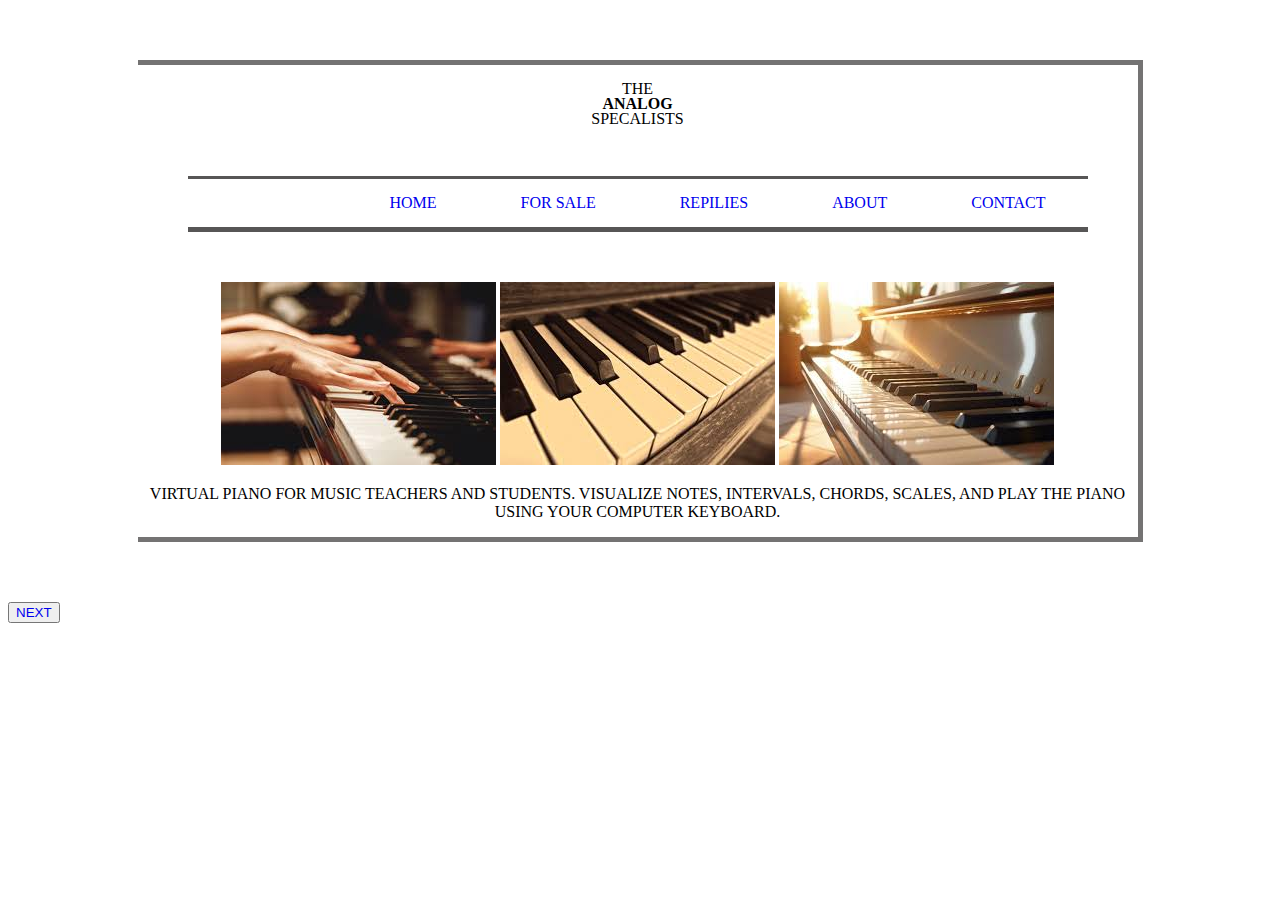
<file: index.html>
<!DOCTYPE html>
<html lang="en">
<head>
    <meta charset="UTF-8">
    <meta name="viewport" content="width=device-width, initial-scale=1.0">
    <title>Card</title>
    <link rel="stylesheet" href="style.css">
</head>
<body>
    <div class="aaa">
        <P class="a">The <br> <b>Analog </b> <br>Specalists</P>
        <ol>
            <li><a href="#">home</a> </li>
            <li><a href="#">for sale</a> </li>
            <li><a href="#">repilies</a> </li>
            <li><a href="#">about</a> </li>
            <li><a href="#">contact</a> </li>
        </ol>
        <div class="zzz">
        <img src="img/1i.jfif" alt="">
        <img src="img/2i.jfif" alt="">
        <img src="img/3ai.jfif" alt="">
        </div>
        <p>Virtual piano for music teachers and students. Visualize notes, intervals, chords, scales, and play the piano using your computer keyboard.</p>
    </div>
    <button><a href="index1.html">NEXT</a></button>
</body>
</html>
</file>
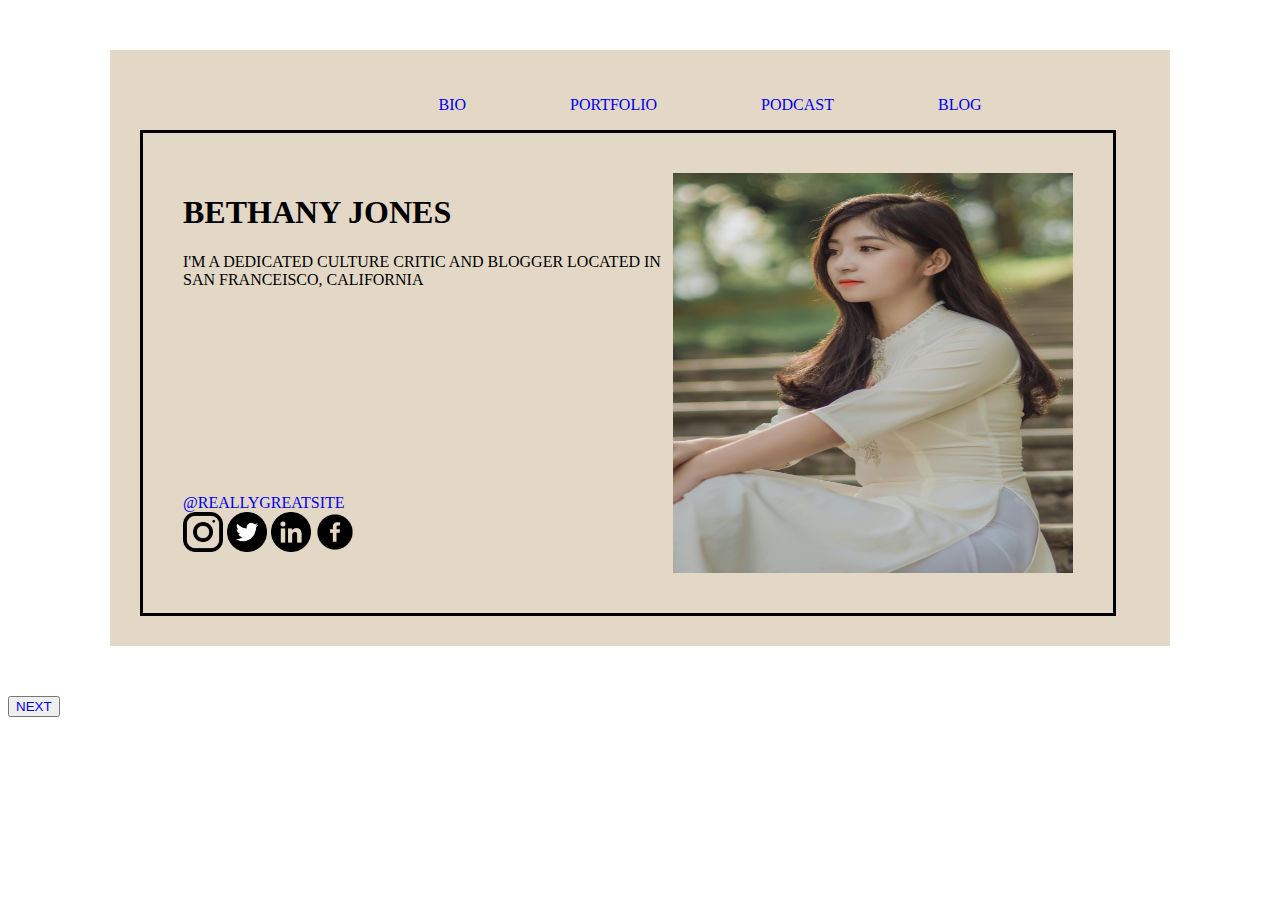
<file: index1.html>
<!DOCTYPE html>
<html lang="en">
<head>
    <meta charset="UTF-8">
    <meta name="viewport" content="width=device-width, initial-scale=1.0">
    <title>card</title>
    <link rel="stylesheet" href="style1.css">
</head>
<body>
    <div class="aa">
        <ol>
            <li><a href="#">bio</a></li>
            <li><a href="#">portfolio</a></li>
            <li><a href="#">podcast</a></li>
            <li><a href="#">blog</a></li>
        </ol>
        <div class="as">
            <div class="q"><img src="img/k.jpg" alt="" height="400" width="400"></div>
             <div class="e"><h1>bethany jones</h1>
            <p>I'm a dedicated culture critic and blogger located in  San franceisco, california</p></div>
            <div class="w">
            <a href="#">@reallygreatsite</a> <br>
            <img src="img/instagram_733614.png" alt="" height="40" width="40">
            <img src="img/social_10091904.png" alt="" height="40" width="40">
            <img src="img/linkedin_3669739.png" alt="" height="40" width="40">
            <img src="img/facebook_4138166.png" alt="" height="40" width="40">
            </div>
        </div>
    </div>
    <button><a href="index.html">NEXT</a></button>
</body>
</html>
</file>
<file: style.css>
.aaa {
    border-top: 5px solid rgb(116, 115, 115);
    border-bottom: 5px solid rgb(116, 115, 115);
    border-right: 5px solid rgb(116, 115, 115);
    width: 1000px;
    margin: 60px auto;
    text-align: center;
    text-transform: uppercase;
}
.a {
    line-height: 15px;
}
ol {
    border-top: 3px solid rgb(87, 86, 86);
    border-bottom: 5px solid rgb(87, 86, 86);
    margin: 50px;
    padding: 15px;
    text-indent: 80px;
}
li {
    display: inline-block;
}
a {
    text-decoration-line: none;
    text-decoration-color: black;
}
</file>
<file: style1.css>
.aa {
  background-color: rgb(227, 215, 197);
  margin: 50px auto;
  padding: 30px;
  width: 1000px;
  text-align: center;
  text-transform: uppercase;
}
ul {
  text-decoration: none;
  /* text-indent: 50px; */
}
li {
  display: inline-block;
  text-indent: 100px;
}
a {
  text-decoration: none;
  text-decoration-color: black;
}
.as {
  border: 3px solid black;
  height: 400px;
  width: 890px;
padding: 40px;

}
.q {
  float: inline-end;
  
}
.e {
  text-align: left;
  height: 300px;
}
.w {
  text-align: left;
  
}
</file>
